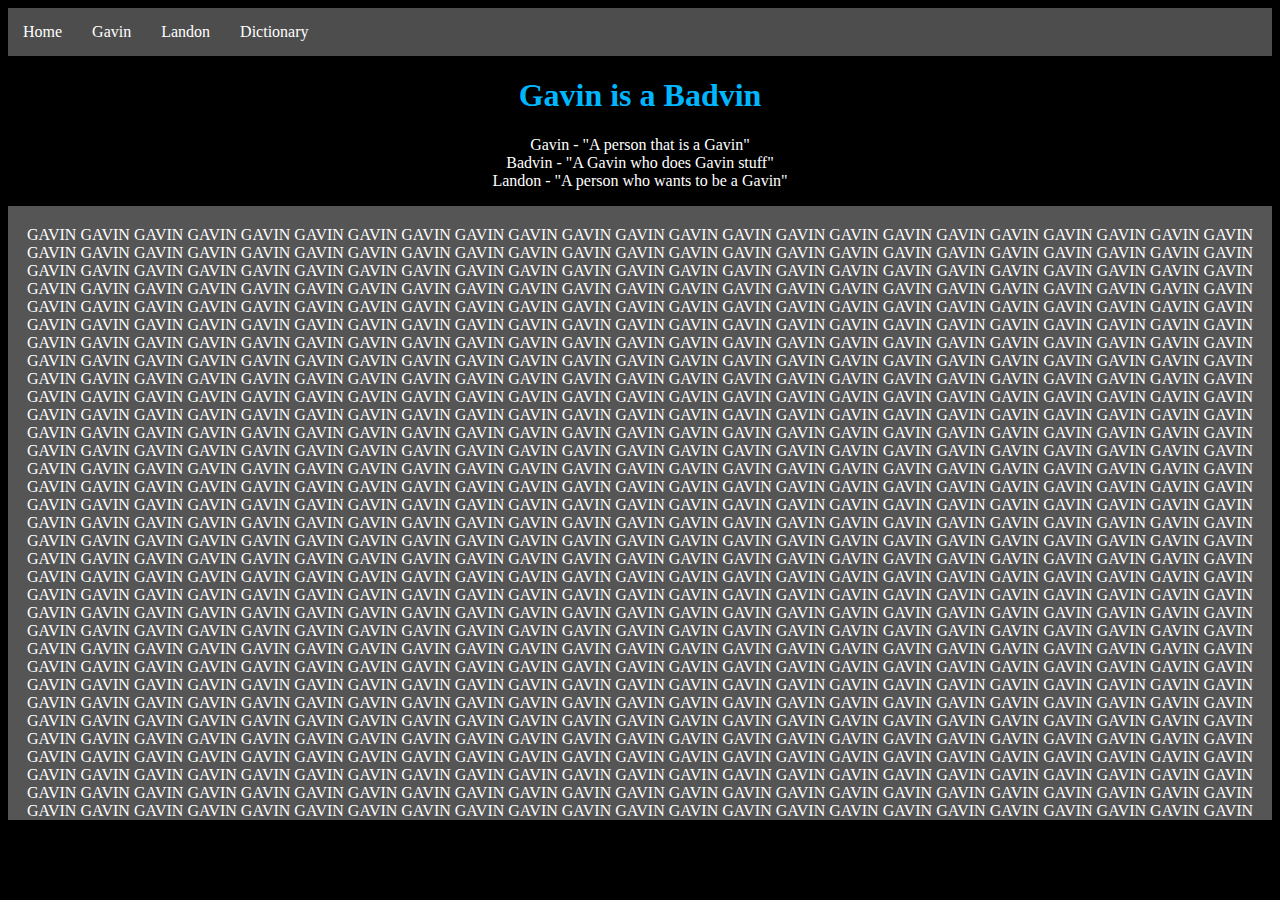
<file: dict.html>
<!DOCTYPE html>
<html lang="en">
<head>
    <meta charset="UTF-8">
    <meta name="viewport" content="width=device-width, initial-scale=1.0">
    <title>Gavin Dictionary</title>
    <link rel="stylesheet" href="style.css">
</head>
<body>
    <header>
        <div>
            <nav class="navbar">
                <ul>
                    <li><a href="index.html">Home</a></li>
                    <li><a href="gavin.html">Gavin</a></li>
                    <li><a href="landon.html">Landon</a></li>
                    <li><a href="dict.html">Dictionary</a></li>
                </ul>
            </nav>
         </div>
    </header>
    <div>
        <h1 class="h1">Gavin is a Badvin</h1>
    </div>
    <div>
        <p class="p2">Gavin - "A person that is a Gavin"<br>
         Badvin - "A Gavin who does Gavin stuff"<br>
         Landon - "A person who wants to be a Gavin"</p>
    </div>
    <footer class="footer1"><p class="p1">GAVIN GAVIN GAVIN GAVIN GAVIN GAVIN GAVIN GAVIN GAVIN GAVIN GAVIN GAVIN GAVIN
        GAVIN GAVIN GAVIN GAVIN GAVIN GAVIN GAVIN GAVIN GAVIN GAVIN GAVIN GAVIN GAVIN GAVIN GAVIN GAVIN GAVIN GAVIN
        GAVIN GAVIN GAVIN GAVIN GAVIN GAVIN GAVIN GAVIN GAVIN GAVIN GAVIN GAVIN GAVIN GAVIN GAVIN GAVIN GAVIN GAVIN
        GAVIN GAVIN GAVIN GAVIN GAVIN GAVIN GAVIN GAVIN GAVIN GAVIN GAVIN GAVIN GAVIN GAVIN GAVIN GAVIN GAVIN GAVIN
        GAVIN GAVIN GAVIN GAVIN GAVIN GAVIN GAVIN GAVIN GAVIN GAVIN GAVIN GAVIN GAVIN GAVIN GAVIN GAVIN GAVIN GAVIN
        GAVIN GAVIN GAVIN GAVIN GAVIN GAVIN
        GAVIN GAVIN GAVIN GAVIN GAVIN GAVIN
        GAVIN GAVIN GAVIN GAVIN GAVIN GAVIN
        GAVIN GAVIN GAVIN GAVIN GAVIN GAVIN GAVIN GAVIN GAVIN GAVIN GAVIN GAVIN GAVIN GAVIN GAVIN GAVIN GAVIN GAVIN
        GAVIN GAVIN GAVIN GAVIN GAVIN GAVIN
        GAVIN GAVIN GAVIN GAVIN GAVIN GAVIN
        GAVIN GAVIN GAVIN GAVIN GAVIN GAVIN
        GAVIN GAVIN GAVIN GAVIN GAVIN GAVIN GAVIN GAVIN GAVIN GAVIN GAVIN GAVIN GAVIN GAVIN GAVIN GAVIN GAVIN GAVIN
        GAVIN GAVIN GAVIN GAVIN GAVIN GAVIN GAVIN GAVIN GAVIN GAVIN GAVIN GAVIN
        GAVIN GAVIN GAVIN GAVIN GAVIN GAVIN GAVIN GAVIN GAVIN GAVIN GAVIN GAVIN
        GAVIN GAVIN GAVIN GAVIN GAVIN GAVIN GAVIN GAVIN GAVIN GAVIN GAVIN GAVIN 
        GAVIN GAVIN GAVIN GAVIN GAVIN GAVIN
        GAVIN GAVIN GAVIN GAVIN GAVIN GAVIN GAVIN GAVIN GAVIN GAVIN GAVIN GAVIN GAVIN GAVIN GAVIN GAVIN GAVIN GAVIN 
        GAVIN GAVIN GAVIN GAVIN GAVIN GAVIN GAVIN GAVIN GAVIN GAVIN GAVIN GAVIN GAVIN GAVIN GAVIN GAVIN GAVIN GAVIN
        GAVIN GAVIN GAVIN GAVIN GAVIN GAVIN GAVIN GAVIN GAVIN GAVIN GAVIN GAVIN GAVIN GAVIN GAVIN GAVIN GAVIN GAVIN
        GAVIN GAVIN GAVIN GAVIN GAVIN GAVIN GAVIN GAVIN GAVIN GAVIN GAVIN GAVIN GAVIN GAVIN GAVIN GAVIN GAVIN GAVIN
        GAVIN GAVIN GAVIN GAVIN GAVIN GAVIN
        GAVIN GAVIN GAVIN GAVIN GAVIN GAVIN
        GAVIN GAVIN GAVIN GAVIN GAVIN GAVIN
        GAVIN GAVIN GAVIN GAVIN GAVIN GAVIN GAVIN GAVIN GAVIN GAVIN GAVIN GAVIN GAVIN GAVIN GAVIN GAVIN GAVIN GAVIN
        GAVIN GAVIN GAVIN GAVIN GAVIN GAVIN
        GAVIN GAVIN GAVIN GAVIN GAVIN GAVIN
        GAVIN GAVIN GAVIN GAVIN GAVIN GAVIN
        GAVIN GAVIN GAVIN GAVIN GAVIN GAVIN GAVIN GAVIN GAVIN GAVIN GAVIN GAVIN GAVIN GAVIN GAVIN GAVIN GAVIN GAVIN
        GAVIN GAVIN GAVIN GAVIN GAVIN GAVIN GAVIN GAVIN GAVIN GAVIN GAVIN GAVIN
        GAVIN GAVIN GAVIN GAVIN GAVIN GAVIN GAVIN GAVIN GAVIN GAVIN GAVIN GAVIN
        GAVIN GAVIN GAVIN GAVIN GAVIN GAVIN GAVIN GAVIN GAVIN GAVIN GAVIN GAVIN
        GAVIN GAVIN GAVIN GAVIN GAVIN GAVIN GAVIN GAVIN GAVIN GAVIN GAVIN GAVIN GAVIN GAVIN GAVIN GAVIN GAVIN GAVIN 
        GAVIN GAVIN GAVIN GAVIN GAVIN GAVIN GAVIN GAVIN GAVIN GAVIN GAVIN GAVIN GAVIN GAVIN GAVIN GAVIN GAVIN GAVIN
        GAVIN GAVIN GAVIN GAVIN GAVIN GAVIN GAVIN GAVIN GAVIN GAVIN GAVIN GAVIN GAVIN GAVIN GAVIN GAVIN GAVIN GAVIN
        GAVIN GAVIN GAVIN GAVIN GAVIN GAVIN GAVIN GAVIN GAVIN GAVIN GAVIN GAVIN GAVIN GAVIN GAVIN GAVIN GAVIN GAVIN
        GAVIN GAVIN GAVIN GAVIN GAVIN GAVIN
        GAVIN GAVIN GAVIN GAVIN GAVIN GAVIN
        GAVIN GAVIN GAVIN GAVIN GAVIN GAVIN
        GAVIN GAVIN GAVIN GAVIN GAVIN GAVIN GAVIN GAVIN GAVIN GAVIN GAVIN GAVIN GAVIN GAVIN GAVIN GAVIN GAVIN GAVIN
        GAVIN GAVIN GAVIN GAVIN GAVIN GAVIN
        GAVIN GAVIN GAVIN GAVIN GAVIN GAVIN
        GAVIN GAVIN GAVIN GAVIN GAVIN GAVIN
        GAVIN GAVIN GAVIN GAVIN GAVIN GAVIN GAVIN GAVIN GAVIN GAVIN GAVIN GAVIN GAVIN GAVIN GAVIN GAVIN GAVIN GAVIN
        GAVIN GAVIN GAVIN GAVIN GAVIN GAVIN GAVIN GAVIN GAVIN GAVIN GAVIN GAVIN
        GAVIN GAVIN GAVIN GAVIN GAVIN GAVIN GAVIN GAVIN GAVIN GAVIN GAVIN GAVIN
        GAVIN GAVIN GAVIN GAVIN GAVIN GAVIN GAVIN GAVIN GAVIN GAVIN GAVIN GAVIN
        GAVIN GAVIN GAVIN GAVIN GAVIN GAVIN GAVIN GAVIN GAVIN GAVIN GAVIN GAVIN GAVIN GAVIN GAVIN GAVIN GAVIN GAVIN 
        GAVIN GAVIN GAVIN GAVIN GAVIN GAVIN GAVIN GAVIN GAVIN GAVIN GAVIN GAVIN GAVIN GAVIN GAVIN GAVIN GAVIN GAVIN
        GAVIN GAVIN GAVIN GAVIN GAVIN GAVIN GAVIN GAVIN GAVIN GAVIN GAVIN GAVIN GAVIN GAVIN GAVIN GAVIN GAVIN GAVIN
        GAVIN GAVIN GAVIN GAVIN GAVIN GAVIN GAVIN GAVIN GAVIN GAVIN GAVIN GAVIN GAVIN GAVIN GAVIN GAVIN GAVIN GAVIN
        GAVIN GAVIN GAVIN GAVIN GAVIN GAVIN
        GAVIN GAVIN GAVIN GAVIN GAVIN GAVIN
        GAVIN GAVIN GAVIN GAVIN GAVIN GAVIN
        GAVIN GAVIN GAVIN GAVIN GAVIN GAVIN GAVIN GAVIN GAVIN GAVIN GAVIN GAVIN GAVIN GAVIN GAVIN GAVIN GAVIN GAVIN
        GAVIN GAVIN GAVIN GAVIN GAVIN GAVIN
        GAVIN GAVIN GAVIN GAVIN GAVIN GAVIN
        GAVIN GAVIN GAVIN GAVIN GAVIN GAVIN
        GAVIN GAVIN GAVIN GAVIN GAVIN GAVIN GAVIN GAVIN GAVIN GAVIN GAVIN GAVIN GAVIN GAVIN GAVIN GAVIN GAVIN GAVIN
        GAVIN GAVIN GAVIN GAVIN GAVIN GAVIN GAVIN GAVIN GAVIN GAVIN GAVIN GAVIN
        GAVIN GAVIN GAVIN GAVIN GAVIN GAVIN GAVIN GAVIN GAVIN GAVIN GAVIN GAVIN
        GAVIN GAVIN GAVIN GAVIN GAVIN GAVIN GAVIN GAVIN GAVIN GAVIN GAVIN GAVIN GAVIN GAVIN GAVIN GAVIN GAVIN GAVIN GAVIN GAVIN GAVIN
        GAVIN GAVIN GAVIN GAVIN GAVIN GAVIN GAVIN GAVIN GAVIN GAVIN GAVIN</p></footer>
</body>
</html>
</file>
<file: style.css>
.h1{
    text-align: center;
    color: #00b7ff;
}
body{
    background-color: rgb(0, 0, 0);
}
.p1{
    text-align: center;
    color: rgb(255, 255, 255);
    text-decoration: solid;
    padding-top: 20px;
}
.navbar ul{
     list-style-type: none;
     background-color: rgb(77, 77, 77);
     padding: 0px;
     margin: 0px;
     overflow: hidden;
}
.navbar a{
    color: white;
    text-decoration: none;
    padding: 15px;
    display: block;
    text-align: center;
}
.navbar a:hover{
    background-color: hsl(0, 0%, 10%);
}
.navbar li{
    float: left;
}
.p2{
    text-align: center;
    color: white;
}
.footer1{
    background-color: rgb(85, 85, 85);
}
</file>
